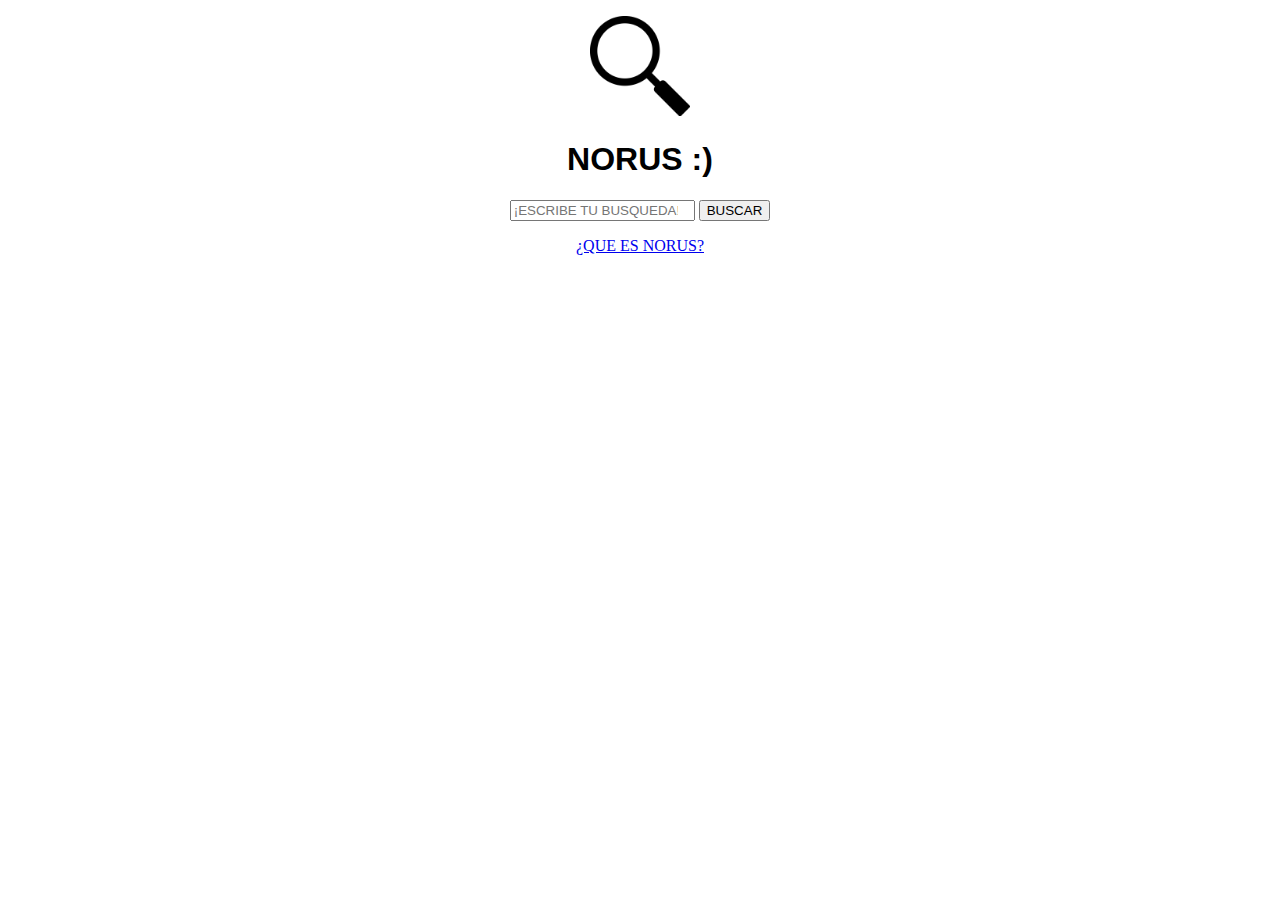
<file: index.html>
<!DOCTYPE html>
<html lang="es">
<head>
    <meta charset="UTF-8">
    <meta http-equiv="X-UA-Compatible" content="IE=edge">
    <meta name="viewport" content="width=device-width, initial-scale=1.0">
    <title>BUSCADOR</title>
    <link rel="icon" href="59cfc4d2d3b1936210a5ddc7.ico">
</head>
<body>
    <link rel="stylesheet" href="estilo.css">
        <p><img src="59cfc4d2d3b1936210a5ddc7.png" width="100" height="100"></p>
        <h1>NORUS :)</h1>
         <p><form  method="get" action="https://www.google.com/search"> 
            <input type="search" name="q" placeholder="¡ESCRIBE TU BUSQUEDA!" title="Escribe lo que quieres buscar"/>
            <button type="submit" title="Presiona aqui para buscar">BUSCAR</button>
            <input type="hidden" name="sitesearch"/>
        </form></p>
        <footer><p><a href="queesnorus.html">¿QUE ES NORUS?</a></p></footer>
    </header>
</body>
</html>
</file>
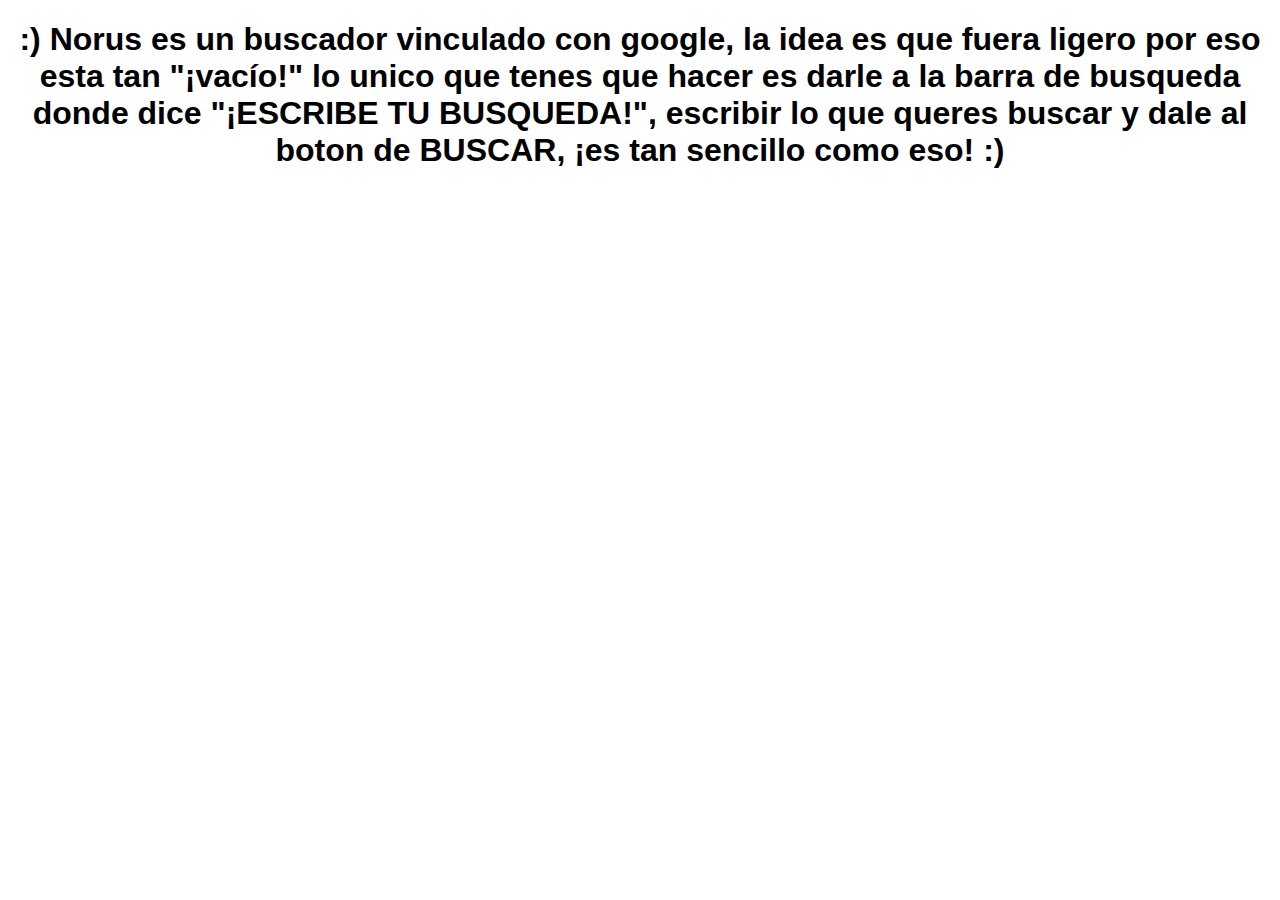
<file: queesnorus.html>
<!DOCTYPE html>
<html lang="en">
<head>
    <title>QUE ES NORUS</title>
</head>
<body>
    <link rel="stylesheet" href="estilo.css">
    <h1 id="id1">:) Norus es un buscador vinculado con google, la idea es que fuera ligero por eso esta tan "¡vacío!"
        lo unico que tenes que hacer es darle a la barra de busqueda donde dice "¡ESCRIBE TU BUSQUEDA!", escribir lo que queres buscar
        y dale al boton de BUSCAR, ¡es tan sencillo como eso! :)
    </h1>
</body>
</html>
</file>
<file: estilo.css>
h1{
    
    text-align: center;
    font-family: sans-serif;

}
p{
    text-align: center;
}
form{
    text-align: center;
}
footer{
     text-align: center;

}

#id1{
    font-family: sans-serif;
}

p{
    text-align: center;

}
body{
    cursor: url(icons8-cursor-de-mano-50\ \(1\).png), auto;
    }
</file>
